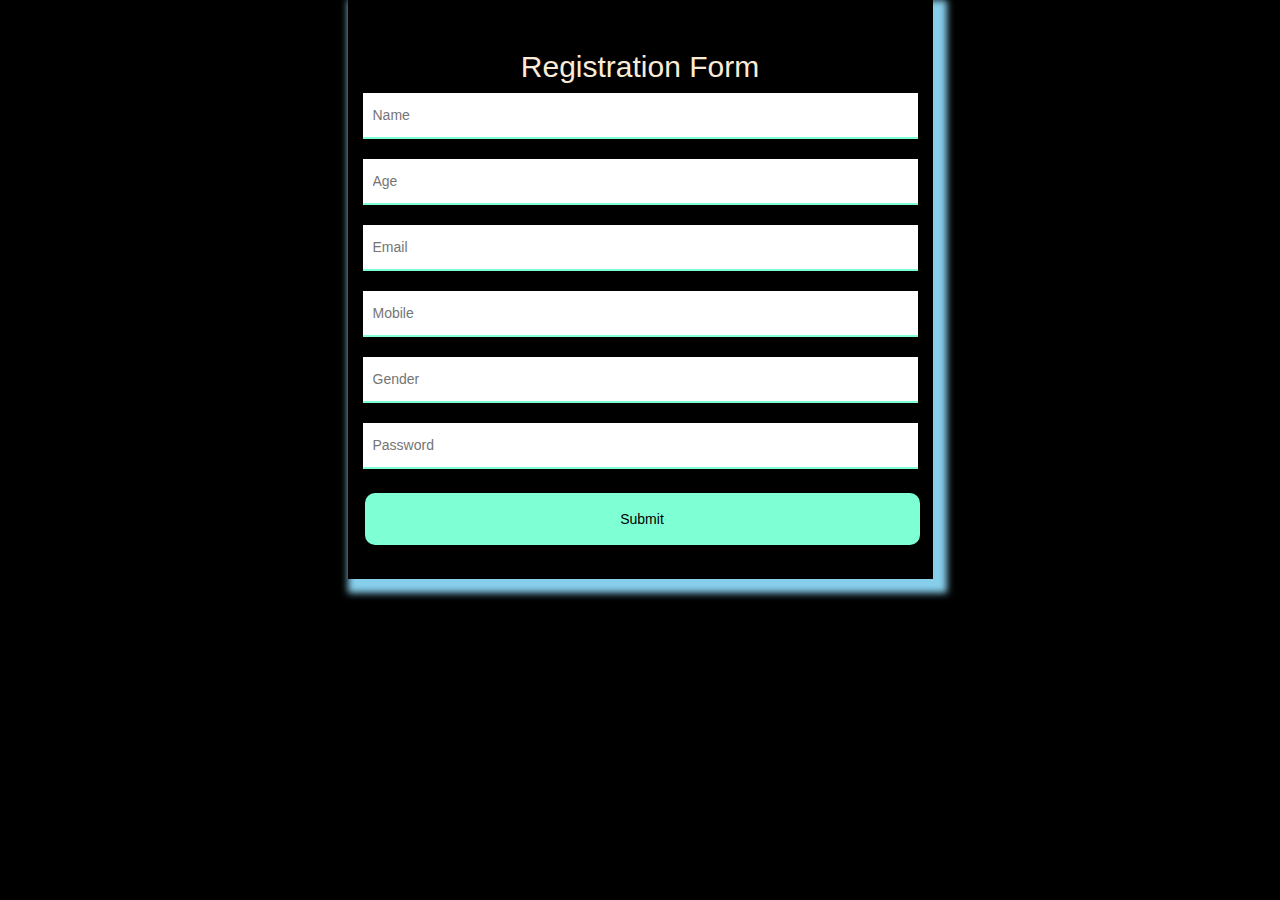
<file: index.html>
<!DOCTYPE html>
<html lang="en">
<head>
    <meta charset="UTF-8">
    <meta name="viewport" content="width=device-width, initial-scale=1.0">
    <title>Registration Form</title>
    <link rel="stylesheet" type="text/css" href="style.css">
    <link rel="stylesheet" href="https://maxcdn.bootstrapcdn.com/bootstrap/3.3.7/css/bootstrap.min.css" integrity="sha384-BVYiiSIFeK1dGmJRAkycuHAHRg32OmUcww7on3RYdg4Va+PmSTsz/K68vbdEjh4u" crossorigin="anonymous">
</head>
<body>
    <div class="container">
        <div class="row">
            <div class="col-md-3">
                
            </div>
            <div class="col-md-6 main">
                <form action="/sign-up" method="POST">
                    <h2>Registration Form</h2>
                    <input type="text" class="box" id="name" name="name" placeholder="Name" required/>
                    <br /><br />
                    <input type="number" class="box" id="age" name="age" placeholder="Age" required/>
                    <br /><br />
                    <input type="text" class="box" id="email" name="email" placeholder="Email" required/>
                    <br /><br />
                    <input type="number" class="box" id="phno" name="phno" placeholder="Mobile">
                    <br /><br />
                    <input type="text" class="box" id="gender" name="gender" placeholder="Gender" required/>
                    <br /><br />
                    <input type="password" class="box" id="password" name="password" placeholder="Password" required/>
                    <br /><br />
                    <input type="submit" value="Submit" id="submit" />
                    </form>
                </form>
            </div>
        </div>
    </div>

    
</body>
</html>
</file>
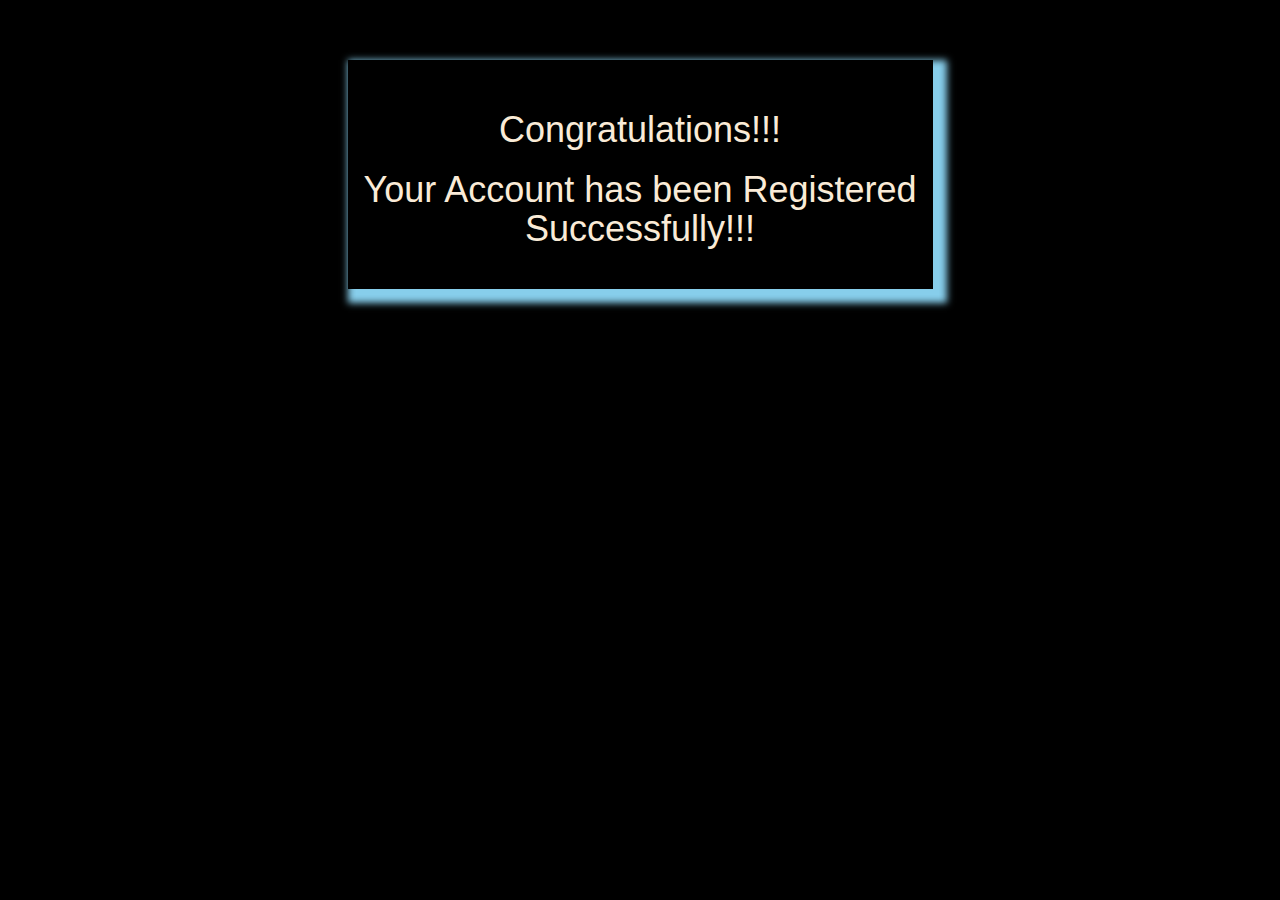
<file: signup_success.html>
<!DOCTYPE html>
<html lang="en">
<head>
    <meta charset="UTF-8">
    <meta name="viewport" content="width=device-width, initial-scale=1.0">
    <title>SuccessFul</title>
    <link rel="stylesheet" type="text/css" href="style.css">
    <link rel="stylesheet" href="https://maxcdn.bootstrapcdn.com/bootstrap/3.3.7/css/bootstrap.min.css" integrity="sha384-BVYiiSIFeK1dGmJRAkycuHAHRg32OmUcww7on3RYdg4Va+PmSTsz/K68vbdEjh4u" crossorigin="anonymous">
</head>
<body>
    <br>
    <br>
    <br>
    <div class="container">
        <div class="row">
            <div class="col-md-3"></div>
                <div class="col-md-6 main">
                    <h1>Congratulations!!!</h1>
                    <h1>Your Account has been Registered Successfully!!!</h1>
                </div>
        </div>
    </div>
</body>
</html>
</file>
<file: style.css>
body{
    background:linear-gradient(black,black);
}
.main{
    font-family: Arial, Helvetica, sans-serif;
    padding: 30px 30px;
    color:antiquewhite;
    text-align: center;
    box-shadow:7px 7px 7px 7px skyblue;
    background-color: black;

}
.main h1{
    font-size: 36px;
    text-align: center;
    font-family: Arial, Helvetica, sans-serif;

}
form{
    color: black;
}
form h2{
    color: antiquewhite;
}
input{
    width:100%;
    font-size: 20px;
    padding:12px 10px;
    color:black;
    margin:8px;
    border:none;
    border-bottom:2px solid aquamarine ;
}
input[type=submit]{
    width: 100%;
    background-color: aquamarine;
    border: none;
    color:black;
    padding:16px 32px;
    margin: 4px 2px;
    border-radius: 10px;
}
input[type=submit]:hover{
    background-color: aqua;
}
</file>
